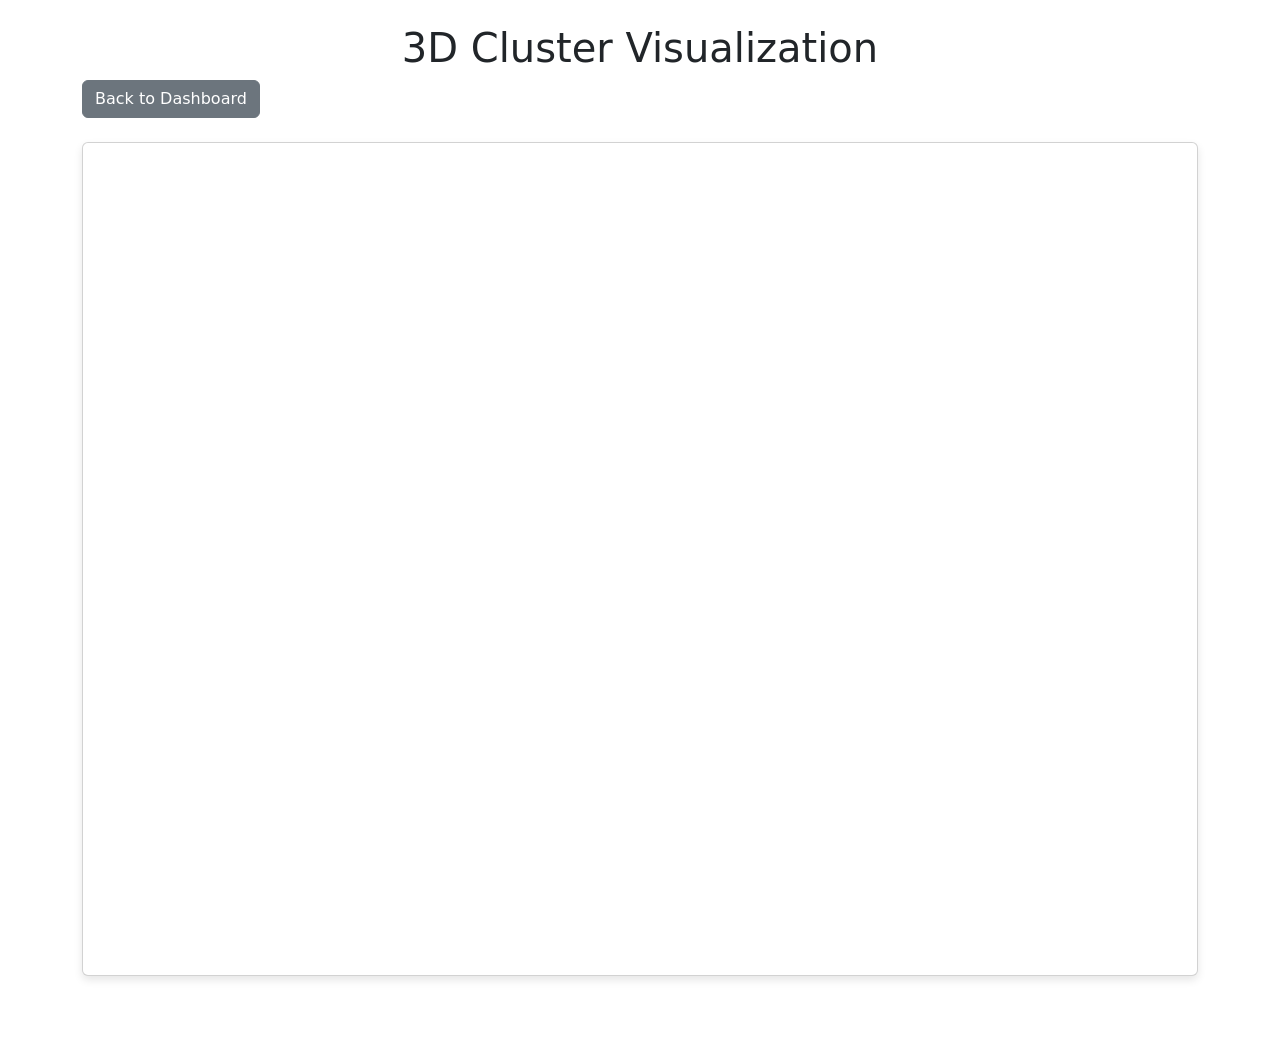
<file: templates/cluster_3d.html>
<!DOCTYPE html>
<html lang="en">
<head>
    <meta charset="UTF-8">
    <meta name="viewport" content="width=device-width, initial-scale=1.0">
    <title>3D Cluster Visualization</title>
    <link rel="stylesheet" href="/static/css/style.css">
    <link href="https://cdn.jsdelivr.net/npm/bootstrap@5.3.0/dist/css/bootstrap.min.css" rel="stylesheet">
    <script src="https://cdn.plot.ly/plotly-latest.min.js"></script>
</head>
<body>
    <div class="container mt-4">
        <h1 class="text-center">3D Cluster Visualization</h1>
        <a href="/" class="btn btn-secondary mb-4">Back to Dashboard</a>
        
        <div class="card">
            <div class="card-body">
                <div id="plot"></div>
            </div>
        </div>
    </div>

    <script>
        var graph = {{ graphJSON | safe }};
        Plotly.newPlot('plot', graph.data, graph.layout);
    </script>
    <script src="https://cdn.jsdelivr.net/npm/bootstrap@5.3.0/dist/js/bootstrap.bundle.min.js"></script>
</body>
</html>
</file>
<file: static/css/style.css>
body {
    background-color: #f8f9fa;
    padding-bottom: 50px;
}

.card {
    box-shadow: 0 4px 8px rgba(0, 0, 0, 0.1);
    margin-bottom: 20px;
}

.card-header {
    background-color: #343a40;
    color: white;
}

.display-4 {
    font-size: 2.5rem;
    font-weight: 300;
}

.table-responsive {
    overflow-x: auto;
}

.img-fluid {
    max-width: 100%;
    height: auto;
}

#plot {
    width: 100%;
    height: 800px;
}
.card-body {
    overflow-wrap: break-word;
    word-wrap: break-word;
    hyphens: auto;
}
</file>
